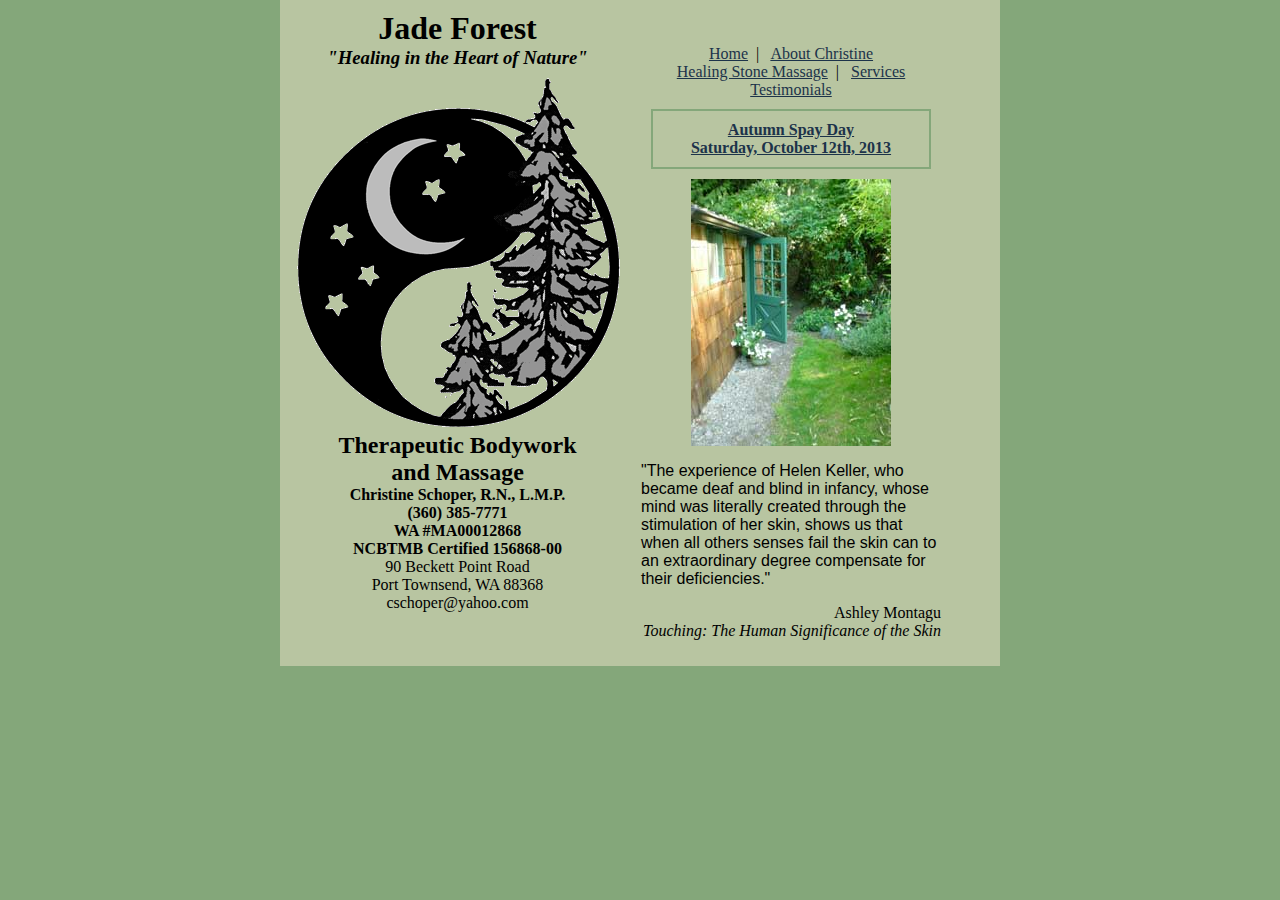
<file: index.html>
<!DOCTYPE html PUBLIC "-//W3C//DTD HTML 4.01 Transitional//EN"
   "http://www.w3.org/TR/html4/loose.dtd">

<html lang="en">
<head>
	<meta http-equiv="Content-Type" content="text/html; charset=utf-8">
	<title>Jade Forest Massage</title>
	<meta name="generator" content="TextMate http://macromates.com/">
	<meta name="author" content="James Baird">
	<!-- Date: 2008-12-13 -->
	<link rel="stylesheet" href="css/jadeforest.css" type="text/css">
	
</head>
<body>
	<div class="wrapper">
		<div class="homePod infoPod" style="text-align:center">
			<h1>Jade Forest</h1>
			<h3>"Healing in the Heart of Nature"</h3>
			<img src="images/yin-yang.png" alt="Logo">
			<h2>Therapeutic Bodywork<br>and Massage</h2>
			<strong>
				Christine Schoper, R.N., L.M.P.<br>
				(360) 385-7771<br>
				WA #MA00012868<br>
				NCBTMB Certified 156868-00
			</strong><br>
			90 Beckett Point Road<br>
			Port Townsend, WA 88368<br>
			cschoper@yahoo.com
		</div>
		
		<div class="homePod" style="padding-top:35px">
			<div style="text-align: center" class="homeNav">
				<a href="index.html">Home</a>&nbsp;&nbsp;|&nbsp;&nbsp;
				<a href="christine.html">About Christine</a><br>
				<a href="healing.html">Healing Stone Massage</a>&nbsp;&nbsp;|&nbsp;&nbsp;
				<a href="services.html">Services</a><br>
				<a href="testimonials.html">Testimonials</a>
			</div>
            <div class="announcement">
                <a href="autumn-spa-day.pdf">
                    Autumn Spay Day<br>
                    Saturday, October 12th, 2013
                </a>
            </div>
			<img src="images/entrance.jpg" alt="Entrance" style="margin: 10px auto;display:block">
			<p>
				"The experience of Helen Keller, who became deaf and blind in infancy, whose mind was literally created through the stimulation of her skin, shows us that when all others senses fail the skin can to an extraordinary degree compensate for their deficiencies."
				<div style="text-align:right">
					Ashley Montagu<br>
					<em>Touching: The Human Significance of the Skin</em>
				</div>
			</p>
		</div>
		<div style="clear:both"></div>
	</div>
</body>
</html>
</file>
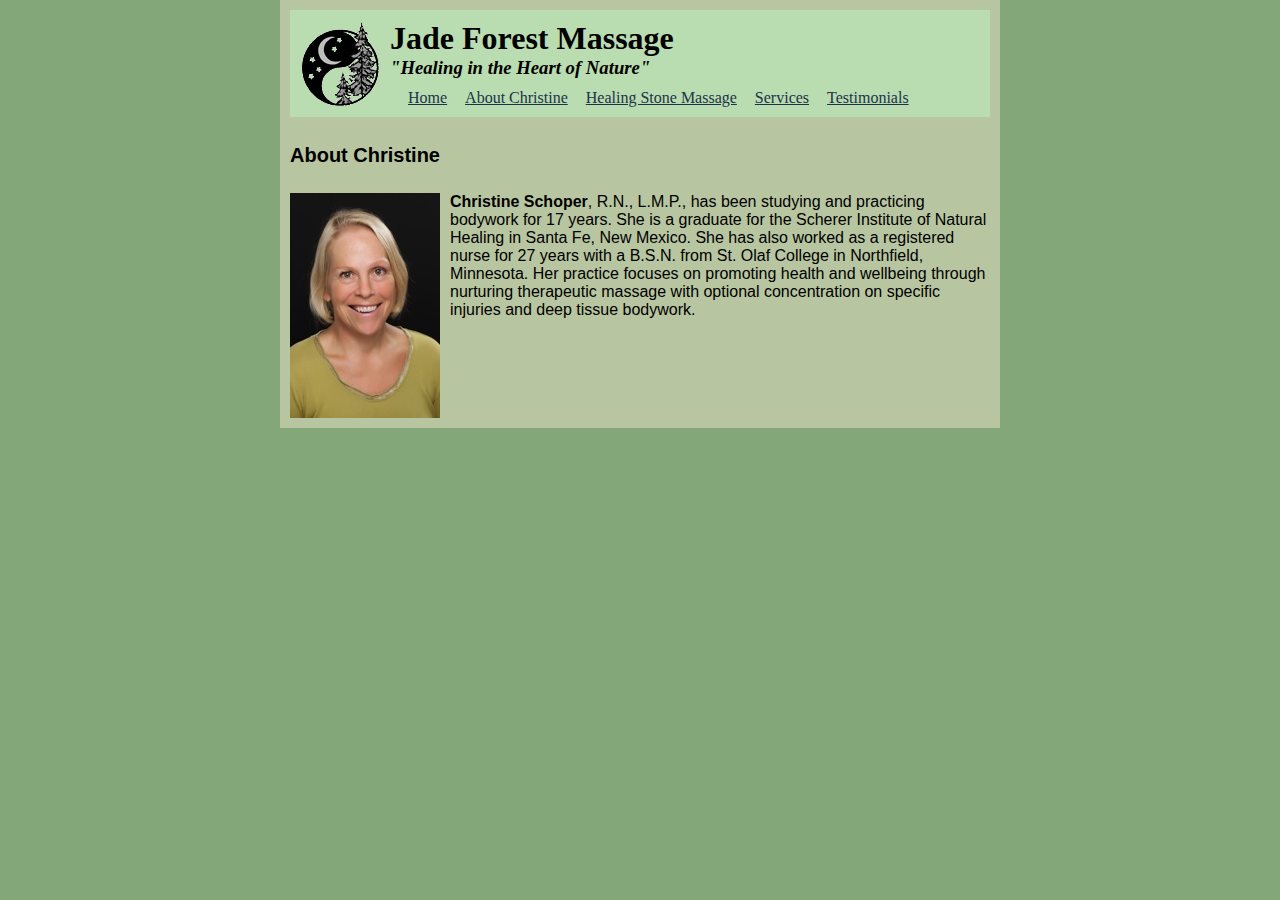
<file: christine.html>
<!DOCTYPE html PUBLIC "-//W3C//DTD HTML 4.01 Transitional//EN"
   "http://www.w3.org/TR/html4/loose.dtd">

<html lang="en">
<head>
	<meta http-equiv="Content-Type" content="text/html; charset=utf-8">
	<title>Jade Forest Massage -- Healing Stone Massage</title>
	<meta name="generator" content="TextMate http://macromates.com/">
	<meta name="author" content="James Baird">
	<!-- Date: 2008-12-13 -->
	<link rel="stylesheet" href="css/jadeforest.css" type="text/css">
</head>
<body>
	<div class="wrapper">
		<div class="header">
			<img src="images/yin-yang_small.png" alt="Jade Forest Massage" style="float: left; margin-right: 10px">
			<h1>Jade Forest Massage</h1>
			<h3>"Healing in the Heart of Nature"</h3>
			<div class="nav">
				<a href="index.html">Home</a>
                <a href="christine.html">About Christine</a>
				<a href="healing.html">Healing Stone Massage</a>
				<a href="services.html">Services</a>
				<a href="testimonials.html">Testimonials</a>
			</div>
			<div style="clear:both"></div>
		</div>
		
		<h4>About Christine</h4>
		<p>
			<img src="images/christine.jpg" style="float: left; margin-right: 10px">
			<strong>Christine Schoper</strong>, R.N., L.M.P., has been studying and practicing bodywork for 17 years. She is a graduate for the Scherer Institute of Natural Healing in Santa Fe, New Mexico. She has also worked as a registered nurse for 27 years with a B.S.N. from St. Olaf College in Northfield, Minnesota. Her practice focuses on promoting health and wellbeing through nurturing therapeutic massage with optional concentration on specific injuries and deep tissue bodywork.
		</p>
		<div style="clear:both"></div>
	</div>
</body>
</html>
</file>
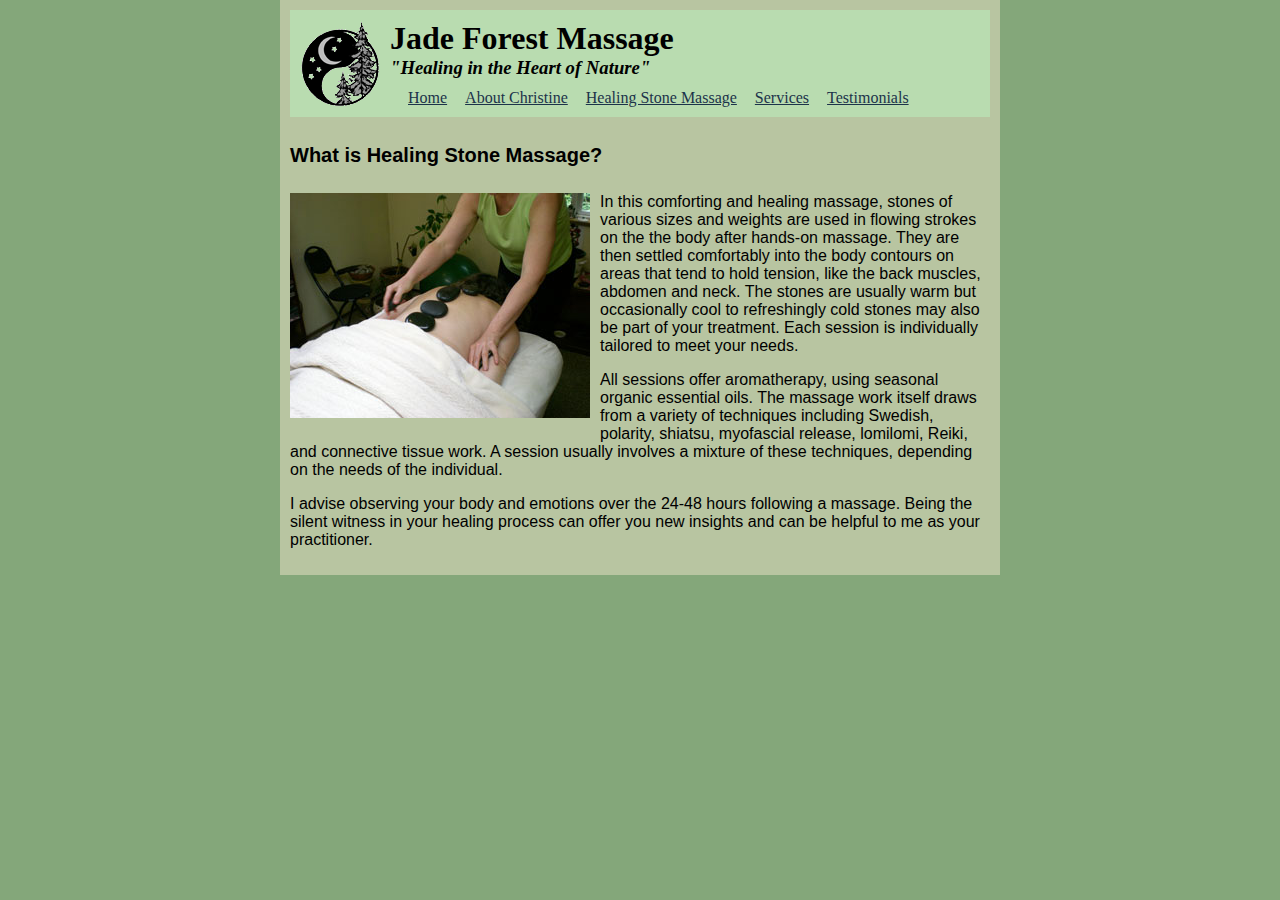
<file: healing.html>
<!DOCTYPE html PUBLIC "-//W3C//DTD HTML 4.01 Transitional//EN"
   "http://www.w3.org/TR/html4/loose.dtd">

<html lang="en">
<head>
	<meta http-equiv="Content-Type" content="text/html; charset=utf-8">
	<title>Jade Forest Massage -- Healing Stone Massage</title>
	<meta name="generator" content="TextMate http://macromates.com/">
	<meta name="author" content="James Baird">
	<!-- Date: 2008-12-13 -->
	<link rel="stylesheet" href="css/jadeforest.css" type="text/css">
</head>
<body>
	<div class="wrapper">
		<div class="header">
			<img src="images/yin-yang_small.png" alt="Jade Forest Massage" style="float: left; margin-right: 10px">
			<h1>Jade Forest Massage</h1>
			<h3>"Healing in the Heart of Nature"</h3>
			<div class="nav">
				<a href="index.html">Home</a>
                <a href="christine.html">About Christine</a>
				<a href="healing.html">Healing Stone Massage</a>
				<a href="services.html">Services</a>
				<a href="testimonials.html">Testimonials</a>
			</div>
			<div style="clear:both"></div>
		</div>		
		
		<h4>What is Healing Stone Massage?</h4>
		<img src="images/stonemassage.jpg" style="float: left; margin: 0 10px 10px 0"></img>
		<p style="padding-top: 0; margin-top: 0">In this comforting and healing massage, stones of various sizes and weights are used in flowing strokes on the the body after hands-on massage. They are then settled comfortably into the body contours on areas that tend to hold tension, like the back muscles, abdomen and neck. The stones are usually warm but occasionally cool to refreshingly cold stones may also be part of your treatment. Each session is individually tailored to meet your needs.</p>
		<p>All sessions offer aromatherapy, using seasonal organic essential oils. The massage work itself draws from a variety of techniques including Swedish, polarity, shiatsu, myofascial release, lomilomi, Reiki, and connective tissue work. A session usually involves a mixture of these techniques, depending on the needs of the individual.</p>
		<p>I advise observing your body and emotions over the 24-48 hours following a massage. Being the silent witness in your healing process can offer you new insights and can be helpful to me as your practitioner.</p>
	</div>
</body>
</html>
</file>
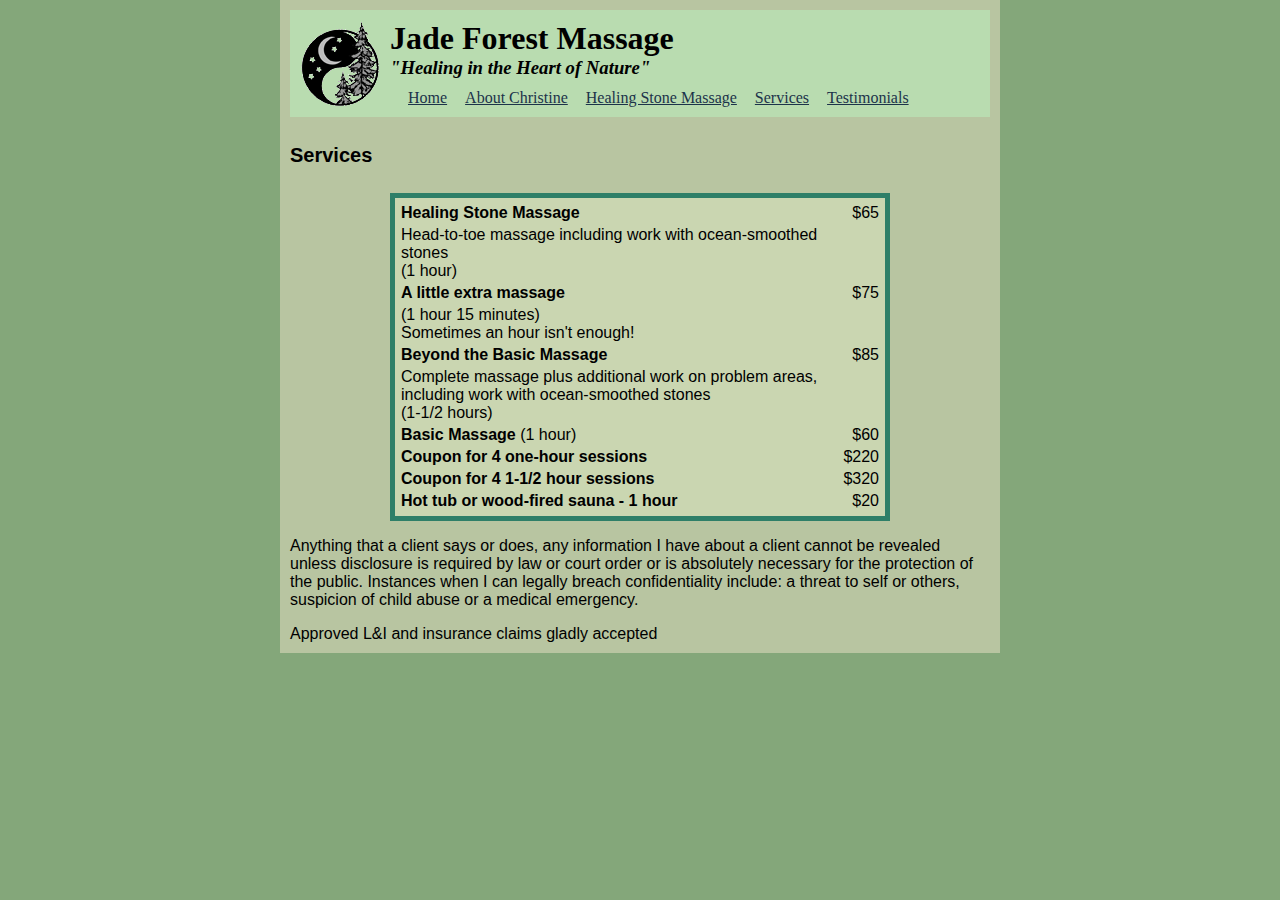
<file: services.html>
<!DOCTYPE html PUBLIC "-//W3C//DTD HTML 4.01 Transitional//EN"
   "http://www.w3.org/TR/html4/loose.dtd">

<html lang="en">
<head>
	<meta http-equiv="Content-Type" content="text/html; charset=utf-8">
	<title>Jade Forest Massage -- Services</title>
	<meta name="generator" content="TextMate http://macromates.com/">
	<meta name="author" content="James Baird">
	<!-- Date: 2008-12-13 -->
	<link rel="stylesheet" href="css/jadeforest.css" type="text/css">
</head>
<body>
	<div class="wrapper">
		<div class="header">
			<img src="images/yin-yang_small.png" alt="Jade Forest Massage" style="float: left; margin-right: 10px">
			<h1>Jade Forest Massage</h1>
			<h3>"Healing in the Heart of Nature"</h3>
			<div class="nav">
				<a href="index.html">Home</a>
                <a href="christine.html">About Christine</a>
				<a href="healing.html">Healing Stone Massage</a>
				<a href="services.html">Services</a>
				<a href="testimonials.html">Testimonials</a>
			</div>
			<div style="clear:both"></div>
		</div>

		<h4>Services</h4>
		<table class="services">
			<tr>
				<td><strong>Healing Stone Massage</strong></td>
				<td style="text-align:right">$65</td>
			</tr>
			<tr>
				<td>
					Head-to-toe massage including work with ocean-smoothed stones<br>
					(1 hour)
				</td>
			</tr>
			<tr>
				<td><strong>A little extra massage</strong></td>
				<td style="text-align:right">$75</td>
			</tr>
			<tr>
				<td>
					(1 hour 15 minutes)<br>
					Sometimes an hour isn't enough!
				</td>
			</tr>
			<tr>
				<td><strong>Beyond the Basic Massage</strong></td>
				<td style="text-align:right">$85</td>
			</tr>
			<tr>
				<td>
					Complete massage plus additional work on problem areas, including work with ocean-smoothed stones<br>
					(1-1/2 hours)
				</td>
			</tr>
			<tr>
				<td><strong>Basic Massage</strong> (1 hour)</td>
				<td style="text-align:right">$60</td>
			</tr>
			<tr>
				<td><strong>Coupon for 4 one-hour sessions</strong></td>
				<td style="text-align:right">$220</td>
			</tr>
			<tr>
				<td><strong>Coupon for 4 1-1/2 hour sessions</strong></td>
				<td style="text-align:right">$320</td>
			</tr>
			<tr>
				<td><strong>Hot tub or wood-fired sauna - 1 hour</strong></td>
				<td style="text-align:right">$20</td>
			</tr>
		</table>
		<p>
			Anything that a client says or does, any information I have about a client cannot be revealed unless disclosure is required by law or court order or is absolutely necessary for the protection of the public. Instances when I can legally breach confidentiality include: a threat to self or others, suspicion of child abuse or a medical emergency.
		</p>
		<span style="text-align:center">Approved L&amp;I and insurance claims gladly accepted</span>
	</div>
</body>
</html>
</file>
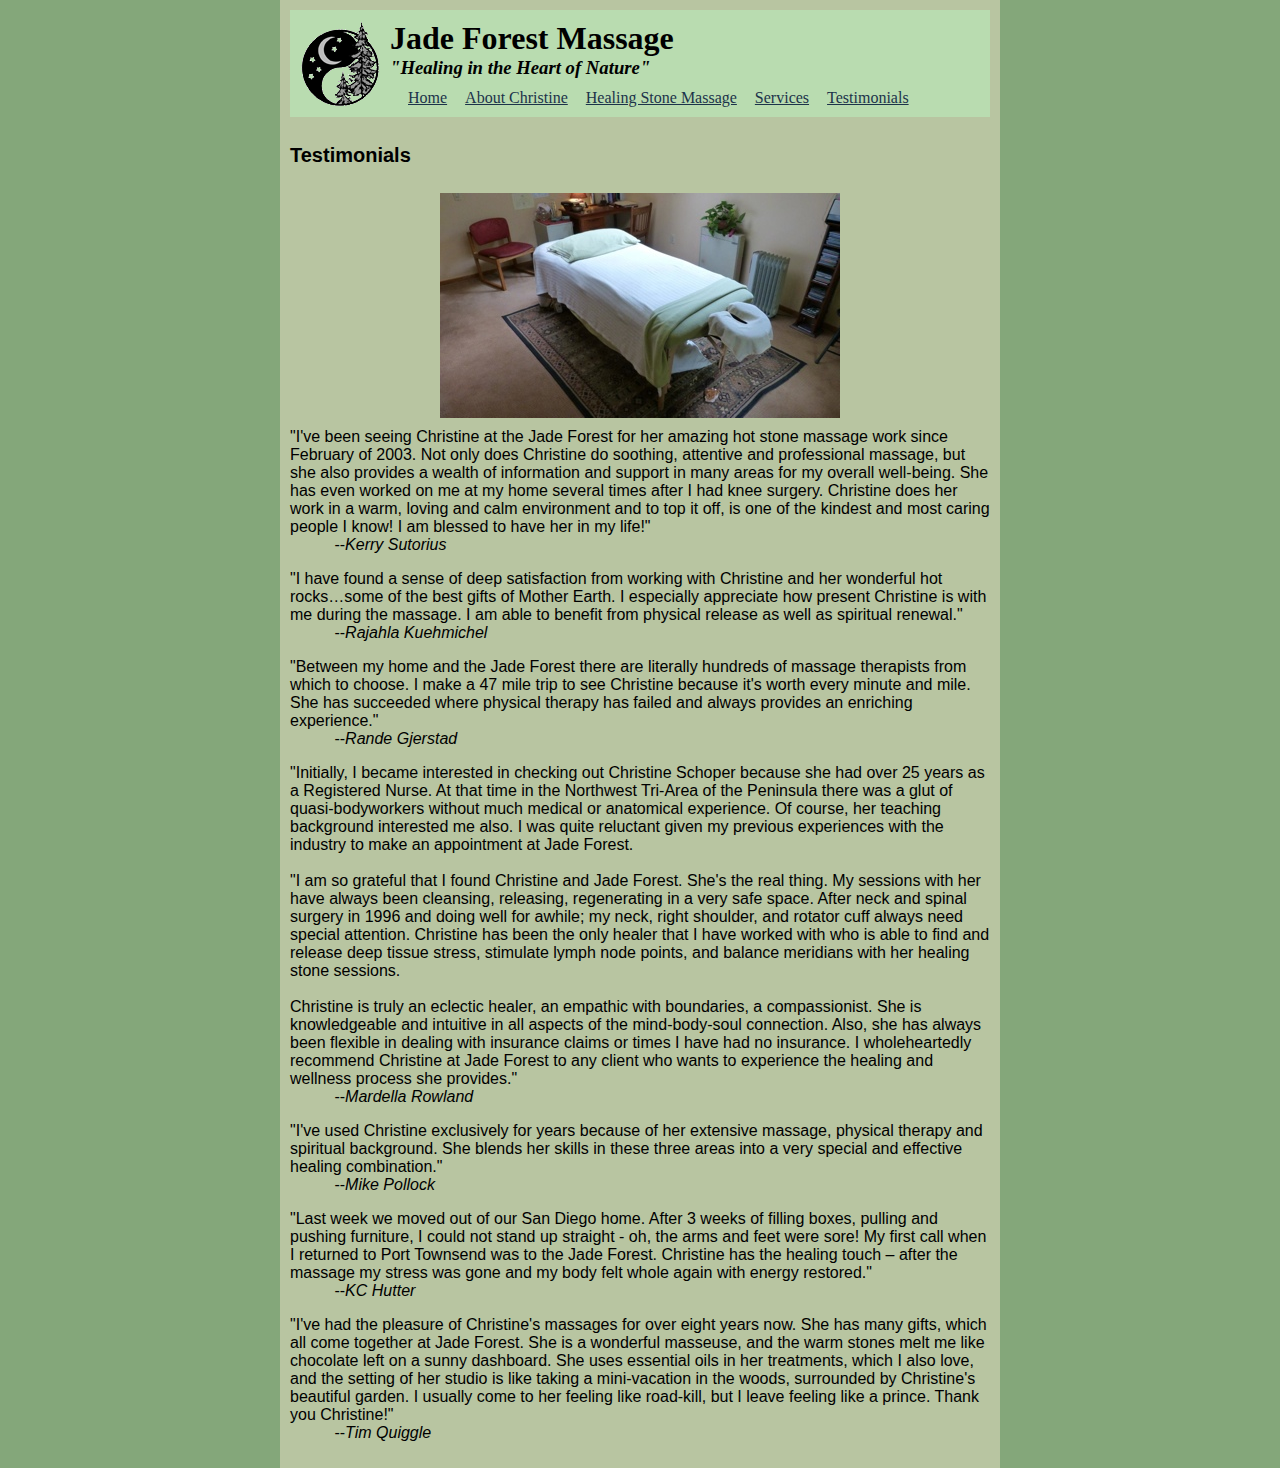
<file: testimonials.html>
<!DOCTYPE html PUBLIC "-//W3C//DTD HTML 4.01 Transitional//EN"
   "http://www.w3.org/TR/html4/loose.dtd">

<html lang="en">
<head>
	<meta http-equiv="Content-Type" content="text/html; charset=utf-8">
	<title>Jade Forest Massage -- Healing Stone Massage</title>
	<meta name="generator" content="TextMate http://macromates.com/">
	<meta name="author" content="James Baird">
	<!-- Date: 2008-12-13 -->
	<link rel="stylesheet" href="css/jadeforest.css" type="text/css">
</head>
<body>
	<div class="wrapper">
		<div class="header">
			<img src="images/yin-yang_small.png" alt="Jade Forest Massage" style="float: left; margin-right: 10px">
			<h1>Jade Forest Massage</h1>
			<h3>"Healing in the Heart of Nature"</h3>
			<div class="nav">
				<a href="index.html">Home</a>
                <a href="christine.html">About Christine</a>
				<a href="healing.html">Healing Stone Massage</a>
				<a href="services.html">Services</a>
				<a href="testimonials.html">Testimonials</a>
			</div>
			<div style="clear:both"></div>
		</div>		
		
		<h4>Testimonials</h4>
        <center><img src="images/massage_table.jpg" style="margin: 0 auto 10px auto"></center>
		<p style="padding-top: 0; margin-top: 0">
			"I've been seeing Christine at the Jade Forest for her amazing hot stone massage work since February of 2003.  Not only does Christine do soothing, attentive and professional massage, but she also provides a wealth of information and support in many areas for my overall well-being.  She has even worked on me at my home several times after I had knee surgery.  Christine does her work in a warm, loving and calm environment and to top it off, is one of the kindest and most caring people I know!  I am blessed to have her in my life!" <br>
			&nbsp;&nbsp;&nbsp;&nbsp;&nbsp;&nbsp;&nbsp;&nbsp;&nbsp;&nbsp;--<i>Kerry Sutorius</i>
		</p>
		<p>
			"I have found a sense of deep satisfaction from working with Christine and her wonderful hot rocks…some of the best gifts of Mother Earth.  I especially appreciate how present Christine is with me during the massage.  I am able to benefit from physical release as well as spiritual renewal."<br>
			&nbsp;&nbsp;&nbsp;&nbsp;&nbsp;&nbsp;&nbsp;&nbsp;&nbsp;&nbsp;--<i>Rajahla Kuehmichel</i>
		</p>
		<p>
			"Between my home and the Jade Forest there are literally hundreds of massage therapists from which to choose.  I make a 47 mile trip to see Christine because it's worth every minute and mile.  She has succeeded where physical therapy has failed and always provides an enriching experience."<br>
			&nbsp;&nbsp;&nbsp;&nbsp;&nbsp;&nbsp;&nbsp;&nbsp;&nbsp;&nbsp;--<i>Rande Gjerstad</i>
		</p>
		<p>
			"Initially, I became interested in checking out Christine Schoper because she had over 25 years as a Registered Nurse.  At that time in the Northwest Tri-Area of the Peninsula there was a glut of quasi-bodyworkers without much medical or anatomical experience. Of course, her teaching background interested me also. I was quite reluctant given my previous experiences with the industry to make an appointment at Jade Forest.<br><br>

"I am so grateful that I found Christine and Jade Forest. She's the real thing. My sessions with her have always been cleansing, releasing, regenerating in a very safe space. After neck and spinal surgery in 1996 and doing well for awhile; my neck, right shoulder, and rotator cuff always need special attention. Christine has been the only healer that I have worked with who is able to find and release deep tissue stress, stimulate lymph node points, and balance meridians with her healing stone sessions.<br><br>

Christine is truly an eclectic healer, an empathic with boundaries, a compassionist. She is knowledgeable and intuitive in all aspects of the mind-body-soul connection. Also, she has always been flexible in dealing with insurance claims or times I have had no insurance. I wholeheartedly recommend Christine at Jade Forest to any client who wants to experience the healing and wellness process she provides."<br>
			&nbsp;&nbsp;&nbsp;&nbsp;&nbsp;&nbsp;&nbsp;&nbsp;&nbsp;&nbsp;--<i>Mardella Rowland</i>
		</p>
		<p>
			"I've used Christine exclusively for years because of her extensive massage, physical therapy and spiritual background.  She blends her skills in these three areas into a very special and effective healing combination."<br>
			&nbsp;&nbsp;&nbsp;&nbsp;&nbsp;&nbsp;&nbsp;&nbsp;&nbsp;&nbsp;--<i>Mike Pollock</i>
		</p>
		<p>
			"Last week we moved out of our San Diego home.  After 3 weeks of filling boxes, pulling and pushing furniture, I could not stand up straight - oh, the arms and feet were sore!  My first call when I returned to Port Townsend was to the Jade Forest.  Christine has the healing touch – after the massage my stress was gone and my body felt whole again with energy restored."<br>
			&nbsp;&nbsp;&nbsp;&nbsp;&nbsp;&nbsp;&nbsp;&nbsp;&nbsp;&nbsp;--<i>KC Hutter</i>
		</p>
		<p>
			"I've had the pleasure of Christine's massages for over eight years now.  She has many gifts, which all come together at Jade Forest. She is a wonderful masseuse, and the warm stones melt me like chocolate left on a sunny dashboard.  She uses essential oils in her treatments, which I also love, and the setting of her studio is like taking a mini-vacation in the woods, surrounded by Christine's beautiful garden.  I usually come to her feeling like road-kill, but I leave feeling like a prince.  Thank you Christine!"<br>
			&nbsp;&nbsp;&nbsp;&nbsp;&nbsp;&nbsp;&nbsp;&nbsp;&nbsp;&nbsp;--<i>Tim Quiggle</i>
		</p>
	</div>
</body>
</html>
</file>
<file: css/jadeforest.css>
body, h1, h2, h3 {
    padding: 0;
    margin: 0;
}

body {
    background-color: #84A77A;
}

h3 {
    font-style: italic;
}

.wrapper {
    margin: auto;
    width: 700px;
    padding: 10px;
    background-color: #B8C5A1;
}

.homePod {
    position: relative;
    float: left;
    margin-right: 16px;
}

.homePod p {
    width: 300px;
}

.homePod p, .wrapper p, .wrapper span, .services, h4 {
    font-family: "Trebuchet MS",Arial,sans-serif;
}

h4 {
    font-size: 20px;
}

.nav {
    margin-top: 10px;
}

a {
    color: #1C334A;
}

.nav a {
    display: block;
    float: left;
    padding-left: 15px;
    margin-left: 3px;
}

.nav a:hover {
    background: url(../images/yin-yang_icon.png) no-repeat 0 0;
}

.header {
    background-color: #B9DCB0;
    padding: 10px;
}

.services {
    padding: 3px;
    border: 5px solid #2e7f68;
    margin: 12px auto;
    width: 500px;
    background-color: #cad6b1;
}

.announcement {
    margin: 10px;
    padding:10px;
    text-align:center;
    font-weight: bold;
    border: 2px solid #84A77A
}
</file>
